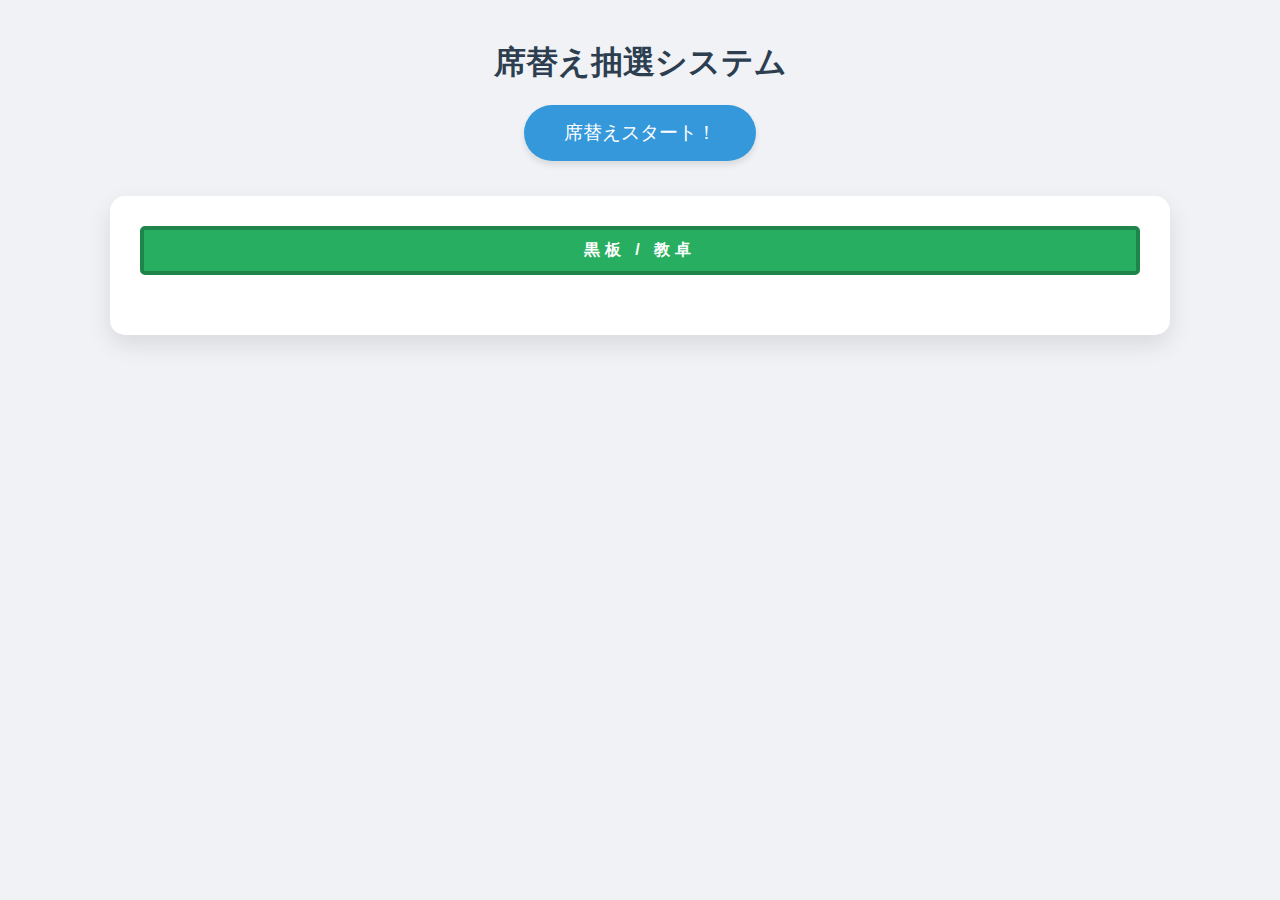
<file: sekigae/index.html>
<!DOCTYPE html>
<html lang="ja">
<head>
    <meta charset="UTF-8">
    <meta name="viewport" content="width=device-width, initial-scale=1.0">
    <title>公平な席替えシステム</title>
    <style>
        body {
            font-family: "Helvetica Neue", Arial, "Hiragino Kaku Gothic ProN", "Hiragino Sans", Meiryo, sans-serif;
            background-color: #f0f2f5;
            color: #333;
            display: flex;
            flex-direction: column;
            align-items: center;
            padding: 20px;
            margin: 0;
        }

        h1 {
            margin-bottom: 20px;
            color: #2c3e50;
        }

        .controls {
            margin-bottom: 20px;
            text-align: center;
        }

        button {
            background-color: #3498db;
            color: white;
            border: none;
            padding: 15px 40px;
            font-size: 1.2rem;
            border-radius: 30px;
            cursor: pointer;
            box-shadow: 0 4px 6px rgba(0,0,0,0.1);
            transition: transform 0.1s, background-color 0.2s;
        }

        button:hover {
            background-color: #2980b9;
        }

        button:active {
            transform: scale(0.98);
        }

        /* 試行回数表示用 */
        #shuffle-count {
            margin-top: 15px;
            font-weight: bold;
            color: #7f8c8d;
            font-size: 0.9rem;
        }

        .classroom-container {
            background-color: white;
            padding: 30px;
            border-radius: 15px;
            box-shadow: 0 10px 25px rgba(0,0,0,0.1);
            max-width: 1000px;
            width: 100%;
        }

        .blackboard {
            background-color: #27ae60;
            color: white;
            text-align: center;
            padding: 10px;
            margin-bottom: 30px;
            border-radius: 5px;
            font-weight: bold;
            letter-spacing: 5px;
            border: 4px solid #1e8449;
        }

        .seat-grid {
            display: grid;
            grid-template-columns: repeat(6, 1fr); /* 横6列 */
            gap: 15px;
        }

        .seat {
            background-color: #ecf0f1;
            border: 2px solid #bdc3c7;
            border-radius: 8px;
            padding: 10px 5px;
            text-align: center;
            display: flex;
            flex-direction: column;
            justify-content: center;
            align-items: center;
            min-height: 60px;
            transition: all 0.3s ease;
            opacity: 0;
        }

        /* 強調表示用のスタイル */
        .seat.highlight {
            background-color: #fff3cd;
            border-color: #ffc107;
            color: #856404;
            box-shadow: 0 0 10px rgba(255, 193, 7, 0.4);
            transform: scale(1.05);
            z-index: 10;
            font-weight: bold;
        }

        .seat.filled {
            animation: fadeIn 0.5s forwards;
        }

        .seat-number {
            font-size: 0.8rem;
            color: #7f8c8d;
            margin-bottom: 4px;
        }
        
        .seat.highlight .seat-number {
            color: #856404; 
        }

        .seat-name {
            font-weight: bold;
            font-size: 0.95rem;
            line-height: 1.2;
        }

        @media (max-width: 800px) {
            .seat-grid {
                grid-template-columns: repeat(6, 1fr);
                gap: 5px;
            }
            .seat {
                padding: 5px;
                min-height: 50px;
            }
            .seat-name {
                font-size: 0.7rem;
            }
            .classroom-container {
                padding: 10px;
            }
        }

        @keyframes fadeIn {
            from { opacity: 0; transform: translateY(10px); }
            to { opacity: 1; transform: translateY(0); }
        }
        
        @keyframes fadeInHighlight {
            from { opacity: 0; transform: translateY(10px) scale(1.05); }
            to { opacity: 1; transform: translateY(0) scale(1.05); }
        }
        
        .seat.highlight.filled {
            animation: fadeInHighlight 0.5s forwards;
        }
    </style>
</head>
<body>

    <h1>席替え抽選システム</h1>

    <div class="controls">
        <button onclick="shuffleSeats()">席替えスタート！</button>
        <!-- 回数表示エリア -->
        <div id="shuffle-count"></div>
    </div>

    <div class="classroom-container">
        <div class="blackboard">黒板 / 教卓</div>
        <div class="seat-grid" id="seatGrid"></div>
    </div>

    <script>
        const students = [
            { id: 1, name: "安立 壮汰" },
            { id: 2, name: "渥美 陽奏" },
            { id: 3, name: "荒木 優吾" },
            { id: 4, name: "安東 颯太" },
            { id: 5, name: "石原 陽元" },
            { id: 6, name: "氏原 彩帆" },
            { id: 7, name: "大島 芽依奈" },
            { id: 8, name: "大城 葵" },
            { id: 9, name: "大城 空也" },
            { id: 10, name: "大塚 千聖" },
            { id: 11, name: "大野 壮史" },
            { id: 12, name: "大庭 美依奈" },
            { id: 13, name: "片橋 十輝" },
            { id: 14, name: "片山 亮太" },
            { id: 15, name: "叶木 裕翔" },
            { id: 16, name: "賀茂 直来" },
            { id: 17, name: "川村 大翔" },
            { id: 18, name: "児玉 遼平" },
            { id: 19, name: "後藤 琉" },
            { id: 20, name: "小山 陽生" },
            { id: 21, name: "柴田 琉生" },
            { id: 22, name: "鈴木 海斗" },
            { id: 23, name: "鈴木 翔大" },
            { id: 24, name: "鈴木 健留" },
            { id: 25, name: "高須 祐太" },
            { id: 26, name: "高林 快" },
            { id: 27, name: "立石 大記" },
            { id: 28, name: "田中 杏奈" },
            { id: 29, name: "長津 陸矢" },
            { id: 30, name: "中村 桜志郎" },
            { id: 31, name: "西野 榛希" },
            { id: 32, name: "長谷 雄也" },
            { id: 33, name: "長谷川 優" },
            { id: 34, name: "平野 滉大" },
            { id: 35, name: "牧野 照和" },
            { id: 36, name: "松浦 陽太" },
            { id: 37, name: "間渕 颯太" },
            { id: 38, name: "森 結平" },
            { id: 39, name: "森下 侑哉" },
            { id: 40, name: "山口 晋平" },
            { id: 41, name: "ロスコ エンジル" },
            { id: 42, name: "渡邊 順也" }
        ];

        const highlightIds = [];

        function shuffleArray(array) {
            const newArray = [...array];
            for (let i = newArray.length - 1; i > 0; i--) {
                const j = Math.floor(Math.random() * (i + 1));
                [newArray[i], newArray[j]] = [newArray[j], newArray[i]];
            }
            return newArray;
        }

        function shuffleSeats() {
            const grid = document.getElementById('seatGrid');
            const countDisplay = document.getElementById('shuffle-count');
            grid.innerHTML = '';
            countDisplay.innerText = '計算中...';

            let shuffledStudents;

            // =========================================================
            // ★★★ ここから：特定の並びになるまで繰り返す機能 ★★★
            // =========================================================
            let count = 0;
            
            while (true) {
                count++;
                shuffledStudents = shuffleArray(students);

                let matchFound = false;
                
                // 横6列なので、縦に隣り合うインデックス差は 6
                // チェック範囲: 0〜29 (最後尾の列は下に2つ空きがないためチェック不要)
                for (let i = 0; i <= 29; i++) {
                    const id1 = shuffledStudents[i].id;
                    const id2 = shuffledStudents[i+6].id;
                    const id3 = shuffledStudents[i+12].id;

                    // パターンA: 38 -> 6 -> 17
                    if (id1 === 38 && id2 === 6 && id3 === 17) {
                        matchFound = true;
                        break;
                    }
                    // パターンB: 17 -> 6 -> 38
                    if (id1 === 17 && id2 === 6 && id3 === 38) {
                        matchFound = true;
                        break;
                    }
                }

                if (matchFound) {
                    break;
                }
            }
            // =========================================================
            // ★★★ ここまで削除可能 ★★★
            // =========================================================

            // 回数の表示
            countDisplay.innerText = `試行回数: ${count} 回目で成立`;

            // 表示処理
            shuffledStudents.forEach((student, index) => {
                const seatDiv = document.createElement('div');
                seatDiv.className = 'seat';
                
                if (highlightIds.includes(student.id)) {
                    seatDiv.classList.add('highlight');
                }

                seatDiv.style.animationDelay = `${index * 0.02}s`; 
                seatDiv.classList.add('filled');

                seatDiv.innerHTML = `
                    <div class="seat-number">No.${student.id}</div>
                    <div class="seat-name">${student.name}</div>
                `;

                grid.appendChild(seatDiv);
            });
        }
    </script>
</body>
</html>
</file>
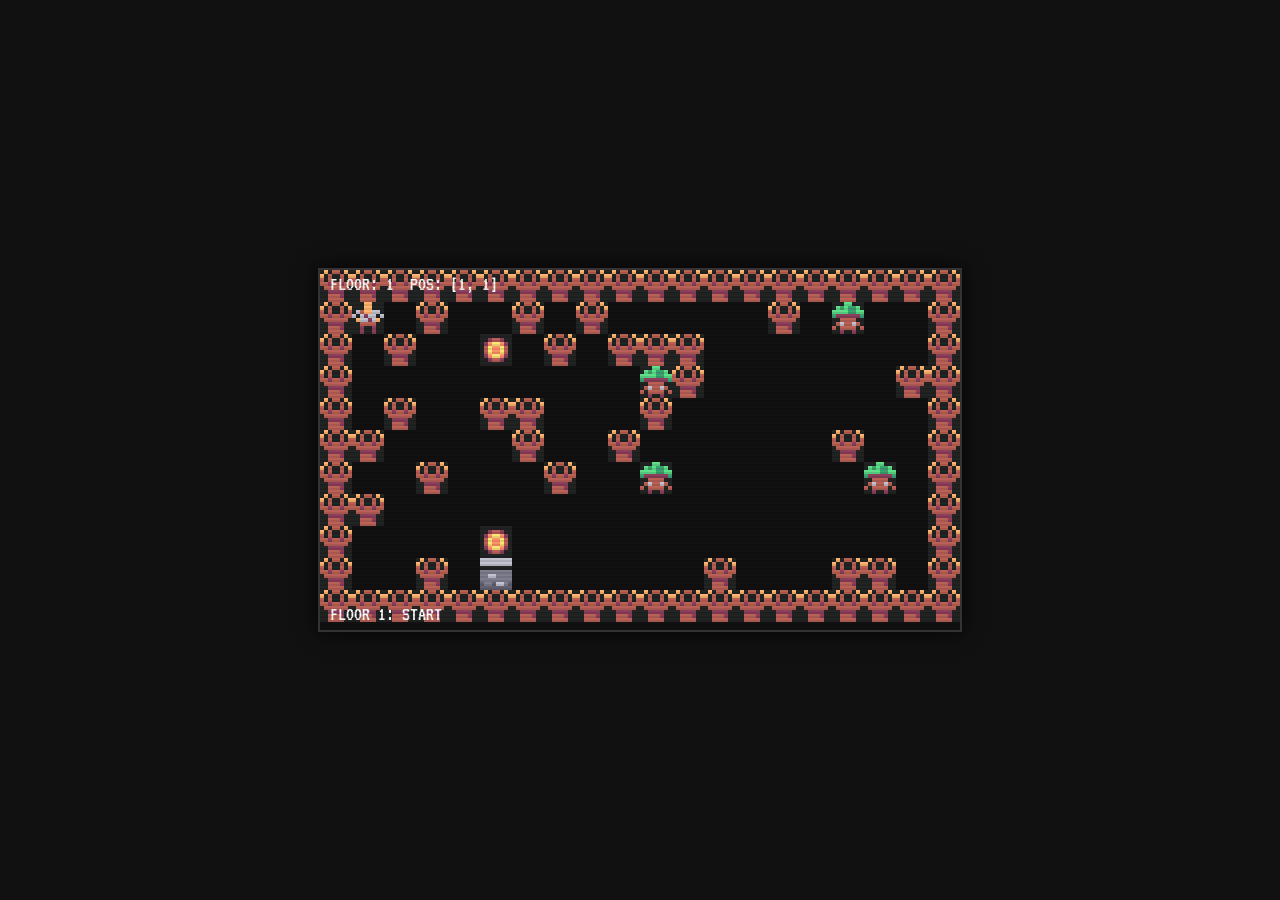
<file: games/rpg/index.html>
<!DOCTYPE html>
<html lang="ja">
<head>
    <meta charset="UTF-8">
    <meta name="viewport" content="width=device-width, initial-scale=1.0">
    <title>OVERFLOW % - Prototype</title>
    <link rel="stylesheet" href="style.css">
</head>
<body>
    <div id="game-container">
        <!-- ゲーム画面 -->
        <canvas id="gameCanvas" width="640" height="360"></canvas>
        <!-- スキャンラインなどのレトロエフェクト用レイヤー -->
        <div class="scanlines"></div>
    </div>

    <!-- スクリプト読み込み -->
    <script src="js/probability.js"></script>
    <script src="js/loader.js"></script>
    <script src="js/battle.js"></script>
    <script src="js/game.js"></script>
    <script src="js/main.js"></script>
    <script src="js/map.js"></script>
</body>
</html>
</file>
<file: games/rpg/style.css>
@import url('https://fonts.googleapis.com/css2?family=VT323&display=swap');

body {
    background-color: #111;
    color: #eee;
    margin: 0;
    display: flex;
    justify-content: center;
    align-items: center;
    height: 100vh;
    font-family: 'VT323', monospace; /* レトロなピクセルフォント */
    overflow: hidden;
}

#game-container {
    position: relative;
    box-shadow: 0 0 20px rgba(0, 0, 0, 0.8);
    border: 2px solid #333;
}

canvas {
    display: block;
    background-color: #000;
    /* ドット絵をぼやけさせない設定 */
    image-rendering: pixelated; 
}

/* CRTモニタ風のスキャンライン */
.scanlines {
    position: absolute;
    top: 0;
    left: 0;
    width: 100%;
    height: 100%;
    background: linear-gradient(
        to bottom,
        rgba(255, 255, 255, 0),
        rgba(255, 255, 255, 0) 50%,
        rgba(0, 0, 0, 0.1) 50%,
        rgba(0, 0, 0, 0.1)
    );
    background-size: 100% 4px;
    pointer-events: none;
    z-index: 10;
}
</file>
